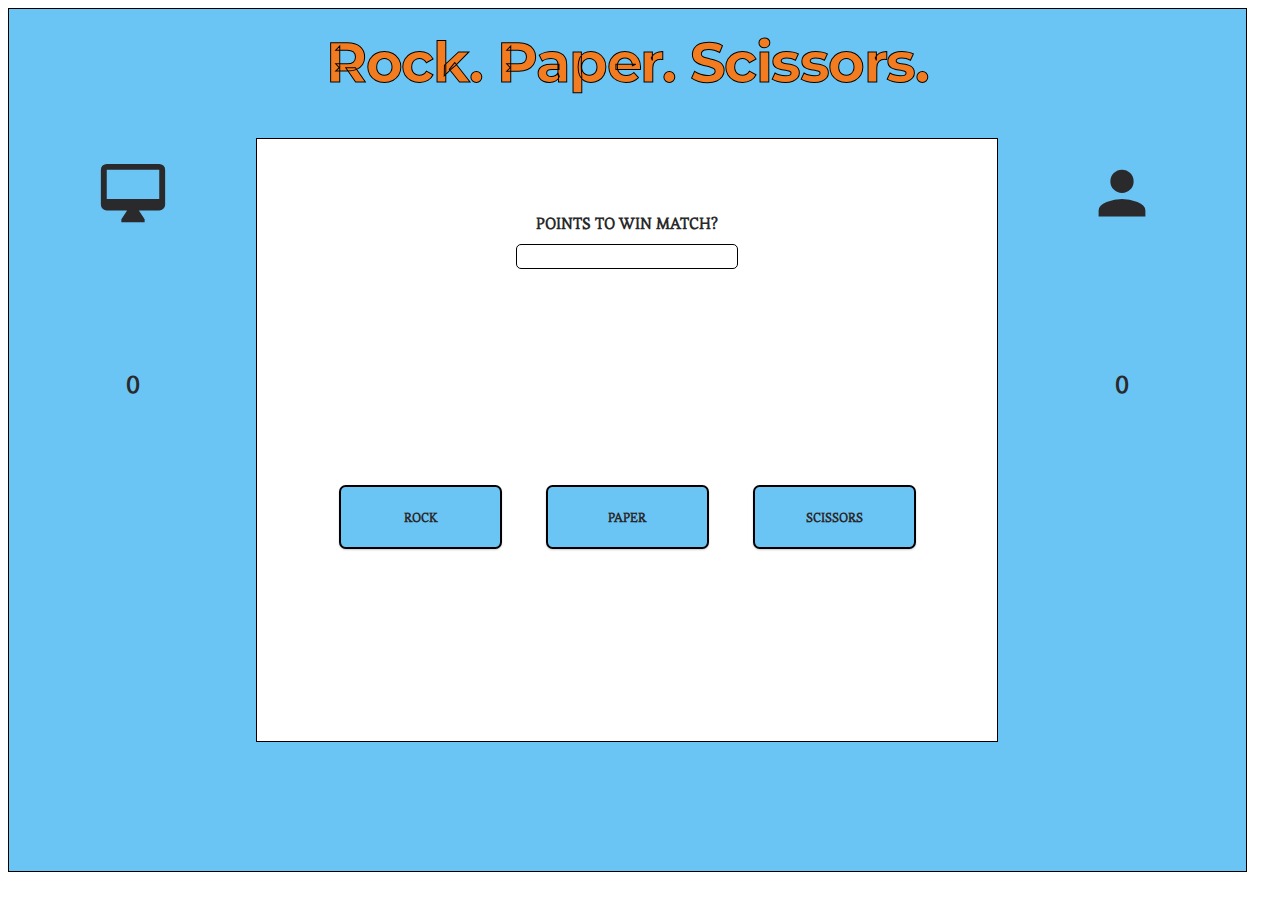
<file: index.html>
<!DOCTYPE html>
<!DOCTYPE html>
<html>
<head>
	<title>Rock, Paper, Scissors</title>
<link rel="stylesheet" type="text/css" href="rock-paper-scissors.css">
<link rel="stylesheet" href="https://fonts.googleapis.com/icon?family=Material+Icons">
<link href="https://fonts.googleapis.com/css?family=Esteban|Montserrat:800" rel="stylesheet">


</head>
<body>
<div class = "container">
	<header>Rock. Paper. Scissors.</header>
	<div class="computerDiv">
		<i class="material-icons" style= "font-size:70px;">desktop_mac</i>

		<p id="computerPoints">0</p>
	</div>
	<div class="inputDiv">
		<div class ="roundsInput">
			<label>Points to win Match?</label>
			<input id ="pointsToWin"></input>
		</div>
		<div class="buttons">
			<button id ="rockButton">ROCK</button>
			<button id ="paperButton">PAPER</button>
			<button id ="scissorsButton">SCISSORS</button>
		</div>
	</div>
	<div class="playerDiv">
		<i class="material-icons" style="font-size:70px;">person</i>
		<p id = "playerPoints">0</i>
	</div>
<footer id ="footer"></footer>

	<script type="text/javascript" src="rock-paper-scissors.js"></script>

</div>

</body>
</html>
</file>
<file: rock-paper-scissors.css>
* { 
	border: 0;
	padding: 0;
	box-sizing: border-box;
	font-family: Esteban, Georgia, 'Times New Roman', serif;
	color: #2A292B;
	text-transform: uppercase;
	font-weight: bold;
 }

html {
	height: 100%;
}

body {
	height: 98%;
}

header { 
min-height: 75px;
font-family: Montserrat, Helvetica, Arial, sans-serif;
font-size: 3.5em;
font-style: normal;
font-weight: bold;
letter-spacing: -1.5px;
text-transform: none;
color: #f47c20;
-webkit-text-stroke: 1px black;
padding-top: 1.5%; }

p{
margin: 55% auto;
font-size: 1.5em;
}

button {
	display: inline-block;
	margin: auto;
	height: 25%;
	min-height: 50px;
	min-width: 85px;
	width: 22%;
	margin: 0 20px;
	border: 2px solid black;
	border-radius: .5em;
	background-color:  #6AC5F4;
	box-shadow: 0 1px 2px rgba(0,0,0,.2); 
}

button:hover {
	text-decoration: none;
	background-color: #f47c20;
}

button:active {
	position: relative;
	top: 1px;
}

input {
	min-width: 75px;
	width: 30%;
	height: 25px;
	margin: 10px auto;
	border: 1px solid black;
	border-radius: 5px;
}

label {
	text-transform: uppercase;
	display: block;
	margin-top: 10%; 
	font-size: 1em;
	font-weight: bold;
}

.container {
	min-height: 550px;
	height: 98%;
	width: 98%;
	display: grid;
	grid-template-areas: 	"header header header"
							"computerDiv inputDiv playerDiv"
							"footer footer footer";
	grid-template-rows: 15% minmax(300px, 70%) 15%;
	grid-template-columns:20% minmax(500px, 60%) 20%;
	text-align: center; 
	border: 1px solid black ;
}


header {
	grid-area: header;
	background-color: #6AC5F4;

}

.computerDiv {
	grid-area: computerDiv;

}

.inputDiv {
	grid-area: inputDiv;
	display: grid;
	/*background-color: orange;*/
	border: 1px solid black;
}

	.buttons {
		bottom: 100px; 
	}

	.roundsInput {
		top: 20px
		
	}

.playerDiv {
	grid-area: playerDiv;

}

.playerDiv, .computerDiv {
	padding-top: 20px;
	background-color: #6AC5F4;

}

footer {
	grid-area: footer;
	background-color: #6AC5F4;
	padding-top: 2%;
	font-size: 2em;
	font-weight: bolder;
	
}

.green { background-color: green; border: 3px solid DarkGreen; }
.red {background-color: red; border: 3px solid DarkRed ;}
</file>
